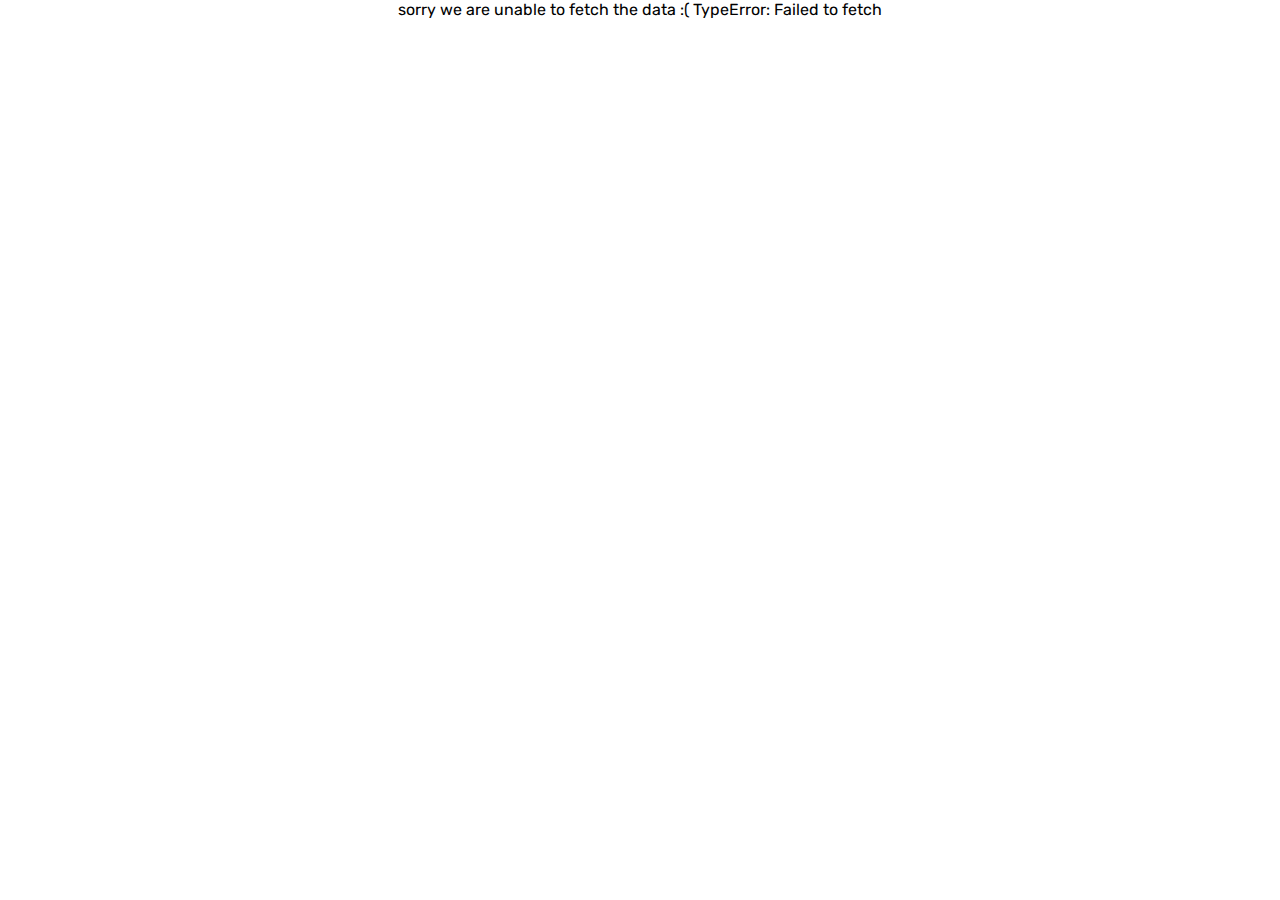
<file: index.html>
<!DOCTYPE html>
<html lang="en">
<head>
    <meta charset="UTF-8">
    <meta http-equiv="X-UA-Compatible" content="IE=edge">
<meta name="viewport" content="width=device-width, initial-scale=1.0">
    <title>Apophis</title>
    <link rel="stylesheet" href="css/topitems.css">
    <link rel="stylesheet" href="css/items.css">
    <link rel="stylesheet"  href="css/nav.css">
    <link rel="stylesheet" href="css/footer.css">
    <link rel="stylesheet" href="https://cdnjs.cloudflare.com/ajax/libs/font-awesome/6.2.0/css/all.css">
</head>
<body>
    <header>
        <nav>
            <ul>
                <div class="maintitle">
                    <li class="logo"><a>Apophis</a></li>
                    <li><a href="index.html">Home</a></li>
                    <div>
                        <div class="dropdown">
                            <li><button  class="dropbtn">categories</button></li>
                            <div  class="dropdown-content">
                                
                            </div>
                        </div>
                    </div>
                    <div class="search">
                        <li class="search_button"><button><i class="fa-solid fa-magnifying-glass"></i></button></li>
                        <div class="search_input">
                            <input class="search_inpuog" autocomplete="none" type="text">
                        </div>
                        <div class="search_suggestions"></div>
                    </div>
                   
                </div>
                <div class="othertitle">
                    <li><a  href="#footer">contacts</a></li>
                    <li class="accountbtn"><a href="#">account</a></li>
                    <div class="cart">
                        <div class="cartNum"></div>
                        <li class="cartIcon"><a href="#"><i class="fa-solid fa-cart-shopping"></i></a></li>
                        
                    </div>
                </div>
            </ul>
        </nav>
    </header>
    <div class="topItems">
        
        <button class="w3-button w3-black button-left" ><i class="fa-solid fa-chevron-right"></i></button>
        <button class="w3-button w3-black button-right" ><i class="fa-solid fa-chevron-left"></i></button>
    </div>
    <div class="items">
        
    </div>
    <footer>
        <div class="information" id="footer">
            <h1><i class="fa-solid fa-phone"></i>(+1) *** *** ***04</h1>
            <h3>Alex*****.******@gmail.com</h3>
            <div class="webinfo">
                <h1>other information</h1>
                <div class="links">
                    <a href="https://www.linkedin.com/in/alexander-mosomi-bb5996268/" target="_blank" rel="noopener noreferrer"><i class="fa-brands fa-linkedin"></i></a>
                    <a href="https://www.youtube.com/channel/UC-Ro3fyev76xIGmYx9OYy6Q" target="_blank" rel="noopener noreferrer"><i class="fa-brands fa-youtube"></i></a>
                    <a href="https://github.com/" target="_blank" rel="noopener noreferrer"><i class="fa-brands fa-github"></i></a>
                </div>

            </div>
        </div>
        <div class="hire">
            <h1>Hire Me! or let me know you like this website</h1>
            <form action="https://formspree.io/f/mgebpznl" method="POST">
                <label>
                    <input type="email" name="email" name="enter your email" id="" required class = "email" placeholder="Enter your email">
                </label>
                <label>
                    <textarea required class="otherthings" placeholder="other things you want to let me know or tell me you like it" rows="" cols="" name=""></textarea>
                </label>
                <!-- your other form fields go here -->
                <button class="sendemail" type="submit">Send</button>
            </form>

            
        </div>
    </footer>
    <script type="module" src="js/main.js"></script>
    <script type="module" src="js/cartIcon.js"></script>
   <script type="module" src="js/category.js"></script>
    <script type="module" src="js/items.js"></script>
    <script type="module" src="js/topItems.js"></script>
</body>
</html>
</file>
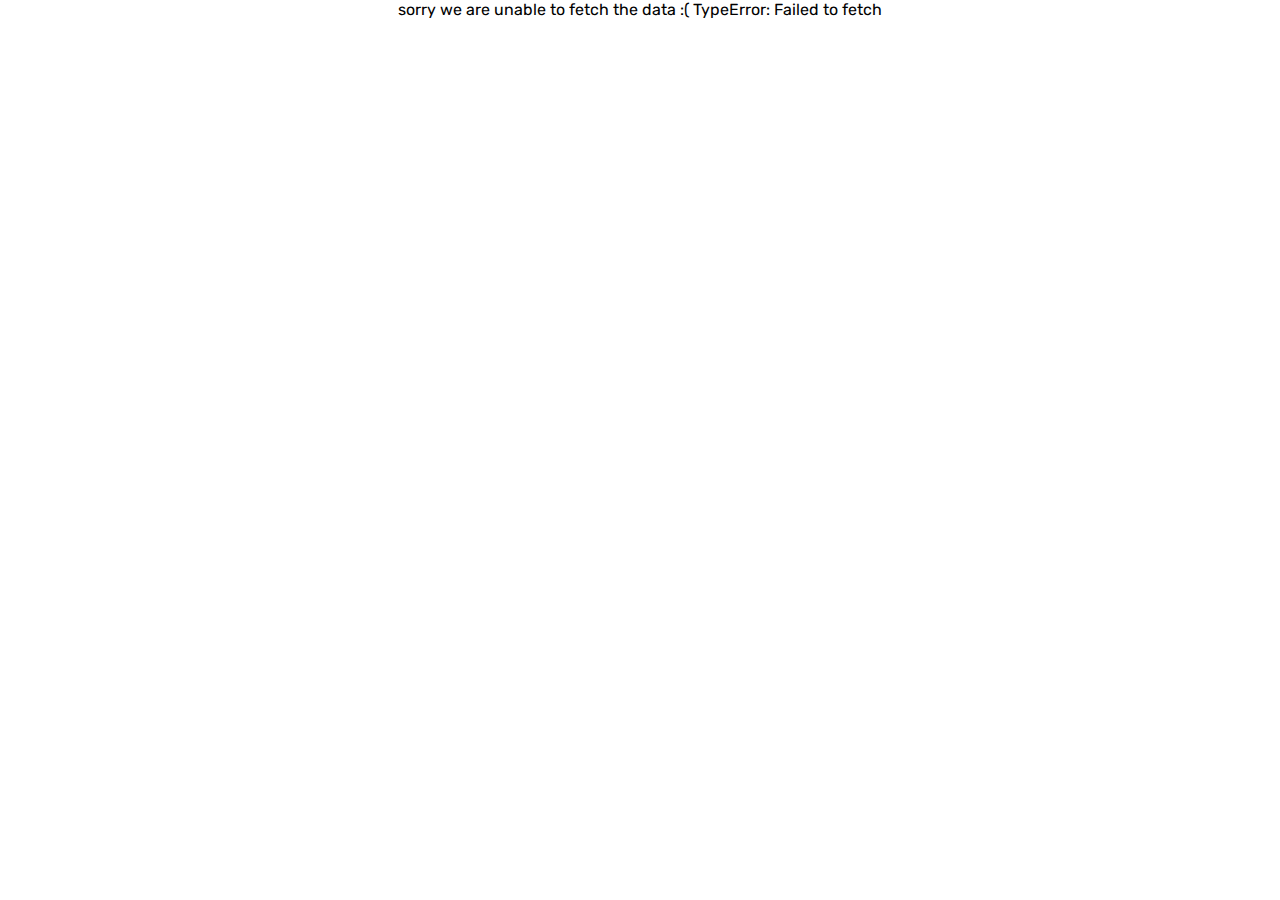
<file: items.html>
<!DOCTYPE html>
<html lang="en">
<head>
    <meta charset="UTF-8">
    <meta http-equiv="X-UA-Compatible" content="IE=edge">
    <meta name="viewport" content="width=device-width, initial-scale=1.0">
    <title>Document</title>
    <link rel="stylesheet" href="css/otheritems.css">
    <link rel="stylesheet" href="css/items.css">
    <link rel="stylesheet" href="css/nav.css">
    <link rel="stylesheet" href="css/footer.css">
    <link rel="stylesheet" href="https://cdnjs.cloudflare.com/ajax/libs/font-awesome/6.2.0/css/all.css">
</head>
<body>
    <header>
        <nav>
            <ul>
                <div class="maintitle">
                    <li class="logo"><a>Apophis</a></li>
                    <li><a href="index.html">Home</a></li>
                    <div>
                        <div class="dropdown">
                            <li><button class="dropbtn">categories</button></li>
                            <div class="dropdown-content">
    
                            </div>
                        </div>
                    </div>
                    <div class="search">
                        <li class="search_button"><button><i class="fa-solid fa-magnifying-glass"></i></button></li>
                        <div class="search_input">
                            <input class="search_inpuog" type="text">
                        </div>
                        <div class="search_suggestions"></div>
                    </div>
    
                </div>
                <div class="othertitle">
                    <li><a href="#footer">contacts</a></li>
                    <li class="accountbtn"><a href="#">account</a></li>
                    <div class="cart">
                        <div class="cartNum"></div>
                        <li class="cartIcon"><a href="#"><i class="fa-solid fa-cart-shopping"></i></a></li>
    
                    </div>
                </div>
            </ul>
        </nav>
    </header>
    <div class="allitemtypecontainer">
        <h1 class="categoryName"></h1>
        <div class="allitemtype"></div>
    </div>
        <footer>
            <div class="information">
                <h1><i class="fa-solid fa-phone"></i>(+1) *** *** ***04</h1>
                <h3>Alex*****.******@gmail.com</h3>
                <div class="webinfo">
                    <h1>other information</h1>
                    <div class="links">
                        <a href="https://www.linkedin.com/in/alexander-mosomi-bb5996268/" target="_blank"
                            rel="noopener noreferrer"><i class="fa-brands fa-linkedin"></i></a>
                        <a href="https://www.youtube.com/channel/UC-Ro3fyev76xIGmYx9OYy6Q" target="_blank"
                            rel="noopener noreferrer"><i class="fa-brands fa-youtube"></i></a>
                        <a href="https://github.com/" target="_blank" rel="noopener noreferrer"><i
                                class="fa-brands fa-github"></i></a>
                    </div>
        
                </div>
            </div>

            <div class="hire">
                <h1>Hire Me! or let me know you like this website</h1>
               <div class="emailme">
                <input type="email" name="enter your email" id="" required placeholder="Enter your email">
            <textarea class="otherthings" placeholder="otherthings you want me to know tell me you like it" rows="" cols="" name="" form="">
            </textarea>
                <input class="sendemail" type="button" value="send">
               </div>
            </div>
        </footer>
        <script type="module" src="js/category.js"></script>
</body>
</html>
</file>
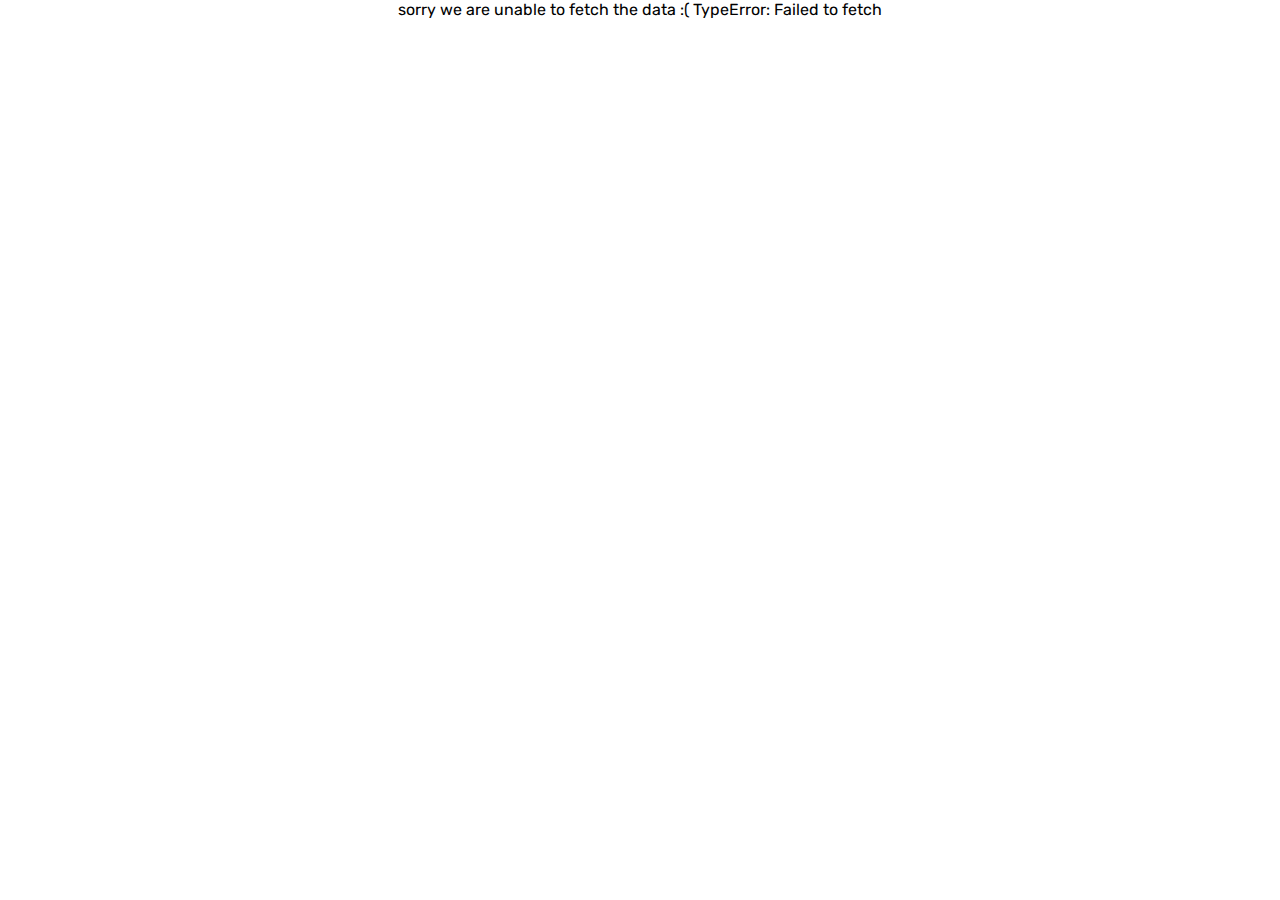
<file: specificitem.html>
<!DOCTYPE html>
<html lang="en">
<head>
    <meta charset="UTF-8">
    <meta http-equiv="X-UA-Compatible" content="IE=edge">
  <meta name="viewport" content="width=device-width, initial-scale=1.0">
  <!--<meta name="viewport" content="width=device-width, initial-scale=1.0">-->
    <title>Document</title>
    <link rel="stylesheet" href="css/nav.css">
    <link rel="stylesheet" href="css/footer.css">
    <link rel="stylesheet" href="https://cdnjs.cloudflare.com/ajax/libs/font-awesome/6.2.0/css/all.css">
</head>
<body>
<header>
    <nav>
        <ul>
            <div class="maintitle">
                <li class="logo"><a>Apophis</a></li>
                <li><a href="index.html">Home</a></li>
                <div>
                    <div class="dropdown">
                        <li><button class="dropbtn">categories</button></li>
                        <div class="dropdown-content">

                        </div>
                    </div>
                </div>
                <div class="search">
                    <li class="search_button"><button><i class="fa-solid fa-magnifying-glass"></i></button></li>
                    <div class="search_input">
                        <input class="search_inpuog" type="text">
                    </div>
                    <div class="search_suggestions"></div>
                </div>

            </div>
            <div class="othertitle">
                <li><a href="#footer">contacts</a></li>
                <li class="accountbtn"><a href="#">account</a></li>
                <div class="cart">
                    <div class="cartNum"></div>
                    <li class="cartIcon"><a href="#"><i class="fa-solid fa-cart-shopping"></i></a></li>

                </div>
            </div>
        </ul>
    </nav>
</header>
    <div class="specificitem">
    </div>
    <footer>
        <div class="information">
            <h1><i class="fa-solid fa-phone"></i>(+1) *** *** ***04</h1>
            <h3>Alex*****.******@gmail.com</h3>
            <div class="webinfo">
                <h1>other information</h1>
                <div class="links">
                    <a href="https://www.linkedin.com/in/alexander-mosomi-bb5996268/" target="_blank"
                        rel="noopener noreferrer"><i class="fa-brands fa-linkedin"></i></a>
                    <a href="https://www.youtube.com/channel/UC-Ro3fyev76xIGmYx9OYy6Q" target="_blank"
                        rel="noopener noreferrer"><i class="fa-brands fa-youtube"></i></a>
                    <a href="https://github.com/" target="_blank" rel="noopener noreferrer"><i
                            class="fa-brands fa-github"></i></a>
                </div>
    
            </div>
        </div>
        <div class="hire">
            <h1>Hire Me! or let me know you like this website</h1>
            <div class="emailme">
                <input class="email" type="email" name="enter your email" id="" required placeholder="Enter your email">
                <textarea class="otherthings" placeholder="other things you want to let me know or tell me you like it"
                    rows="" cols="" name="" form=""></textarea>
                <input class="sendemail" type="button" value="send">
            </div>
        </div>
    </footer>
    <script type="module" src="js/main.js"></script>
    <script type="module" src="js/category.js"></script>
    <script type="module" src="js/items.js"></script>
    
    <script type="module" src="js/topItems.js"></script>
    <script src="js/specificitem.js"></script>
</body>
</html>
</file>
<file: css/topitems.css>
body{
    display: grid;

}

.mainbox1{
    display: flex;
    width: 100%;
    height: 450px;
    cursor: pointer;
    background:white;
    flex-direction: row-reverse;
    justify-content: space-evenly;
    align-items: center;
    scroll-snap-align: center;
    
}

.topItems{
    display: flex;
    transition: all 1s ease-in-out;
    width: 100%;
    overflow-x: scroll;
    scroll-snap-type: x mandatory;
    transition: ease-in-out all 5s ;
    scroll-behavior: smooth;
    height: 100%;
       
}

.topItems::-webkit-scrollbar{
    display: none;
}

.name1 , .price1, .description1{
    font-weight: lighter;
}

.name1{
    color: rgb(217, 87, 60);
}

.topItems img {
    height: 200px;
    margin: 0px 100px;
}

.box1{
    width: 50vw;;

    padding: 0px 15vw;
}


.w3-button{
    border: none;
    background-color: white;
    color: rgb(217, 87, 60);
    font-size: 30px;
}

.w3-button:hover{
        color: black;
}

.button-right{
    position: absolute;
    left: 30px;
    top: 250px;
}

.button-left{
    position:absolute;
    right: 30px;
    top: 250px;
}
.buyButton1{
    border: none;
    font-size: 15px;
    background-color:rgb(217, 87, 60) ;
    color: white;
    text-align: center;
    padding: 10px 30px;
}
</file>
<file: css/items.css>
.items{
    display: grid;
    justify-content: center;
    width: 100%;
    padding: 30px 0px;
    align-items: center;

    background-color: rgb(235, 235, 235);
}

.mainbox2{
    display: grid;
    cursor: pointer;
    justify-items: center;
    text-align: center;
    margin: 20px;
    background-color: white;
    width: min-content;
    min-width: 90%;
    padding: 40px 0px;
    height: 350px;
}
.mainbox2 img{
    width: 100px;
    height: 140px;
    margin: 20px;
    object-fit:contain;
    align-self: center;
    
}
.items h1{
    font-weight: lighter;
}
.buyButton2{
    background-color: rgb(217, 87, 60);
    border: none;
    color: white;
    cursor: pointer;
    padding: 10px 20px;
}



.name2{
    font-size: 15px;
    font-weight: lighter;
}

.price2{
    font-size: 15px;
}

.box2{
    text-align: center;
    width: 100%;
    padding: 20px;
    height: 270px;
}
.description2{
    display: none;
}

.centerContainer{
        display: grid;
        width: 80vw;
        grid-template-columns: 1fr 1fr 1fr 1fr;
        justify-items: center;
        justify-content: space-around;
        align-items: center;
        text-align: center;
        grid-gap: 20px;
        margin-bottom: 30px;
        grid-gap: 0%;
        
}

/*wrap items inside a box and contain it so that the sides are more in width
///than the item gap
</file>
<file: css/nav.css>
@font-face {
    font-family: mainfont;
    src: url("/font/mainfont.ttf");
}
*{
    font-family: mainfont;
}

body{
    padding: 0px;
    margin: 0px;
  
    font-family: mainfont;
}

header {
    background-color: white;
    width: 100%;
    display: flex;
    text-align: center;
    
}
nav{
    width: 100%;
   
}
.maintitle {
    display: flex;

        align-items: center;
    width: 60%;

}

nav ul{
    list-style-type: none;
    justify-content: space-evenly;
    display: flex;
}

.maintitle li, nav li, nav a{
    display: block;
    padding: 5px 5%;
    font-size: 15px;
    color: black;
    text-decoration: none;
    font-family: mainfont;
    font-weight: lighter;
    text-align: center;
}


.dropdown button{
    border: 2px solid rgb(217, 87, 60);
    background-color: white;
    border-radius: 5px;
    padding: 5px 10px;
    font-size: 12px;
    
}



.dropdown button:active{
    background-color: rgb(217, 87, 60);
    color: white;
}

.dropdown-content{
    visibility: hidden;
    display: grid;
    position: absolute;
    top: 60px;
    border-radius: 0px 0px 20px 0px;
    border-bottom: 2px solid rgb(217, 87, 60);
    border-left: 2px solid rgb(217, 87, 60);
    width: 90px;
    cursor: pointer;
}


.dropdown-content a:hover{
    background: linear-gradient( 90deg, rgb(217, 87, 60), white);
    
}



.logo a{
    font-size: 30px;
    font-family: mainfont;
    font-weight: bolder;
    text-align: right;
    width: 100px;
    
}

.othertitle{
    display: flex;
    float: right;
    align-items: center;
    justify-content: center;
}

.othertitle li{
    padding: 0px 20px;
}


.search{
    margin: 10px 5%;
    padding: 5px 2%;
    display: flex;
    justify-content: center;
    border-radius: 10px;
    background-color: rgb(217, 87, 60);
    align-items: center;
    text-align: center;
}
.search button{
    padding: 0px;
    background-color: rgb(217, 87, 60);
    border: none;
}
.search i{
    background-color: rgb(217, 87, 60);
    color: white;
    padding: 0px;
}

.search input{
    border-radius: 5px;
    border: none;


}
.search input:focus{
    outline: none;
    
}


.cartNum {
    position: absolute;
    width: 20px;
    height: 20px;
    color: white;
    font-size: 70%;
    border-radius: 10px;
    text-align: center;
    display: flex;
    justify-content: center;
    align-items: center;
    background-color: rgb(217, 87, 60);
    top: 21px;
  
}
.search_suggestions{
    position: absolute;
    top: 100px;
    left: 40%;
}
</file>
<file: css/footer.css>
footer{
    background-color: white;
    height: 200px;
    display: flex;
    padding: 30px;
    justify-content: space-evenly;
    align-items: center;
    justify-items: center;
}


.information{
    margin: 30px;
    display: grid;
    justify-content: center;
    text-align: center;
}

.information h1{
    font-size: 20px;
    font-weight: normal;
}

.information h3{
    font-size: 15px;
    font-weight: lighter;
}

.webinfo{
    font-size: 10px;
    margin-top:40px; 
    display: grid;
}

.webinfo h1{
    font-size: 20px;
}

.links i {
    font-size: 20px;
    color:rgb(217, 87, 60);;
    padding: 10px;
}

.hire {
    padding: 30px;
   
}

.hire form{
    display: grid;
    width: 100%;
    justify-content: center;
        align-items: center;
        justify-items: center;
    
}

.hire h1{
    font-size: 25px;
    font-weight: normal;
}
.emailme{
  
    align-self: center;
    display: grid;
}

.email, .otherthings{
    margin: 10px;
    width: 20rem;
}
.otherthings{
    resize: none;
    height: 100px;
}
.sendemail{
    border: none;
    color: white;
    padding: 5px ;
    width: 20rem;
    background-color: rgb(217, 87, 60);
}
</file>
<file: css/otheritems.css>
.allitemtype{
    display: grid;
        width: 80vw;
        grid-template-columns: 1fr 1fr 1fr 1fr;
        justify-items: center;
        justify-content: space-around;
        align-items: center;
        text-align: center;
        grid-gap: 20px;
        margin-bottom: 30px;
        grid-gap: 0%;

    background-color: rgb(235, 235, 235);
    
}
.allitemtypecontainer{
    display: grid;
        justify-content: center;
        width: 100%;
        padding: 30px 0px;
        align-items: center;
    
        background-color: rgb(235, 235, 235);
    
}
.items  {
    font-weight: lighter;
}
</file>
